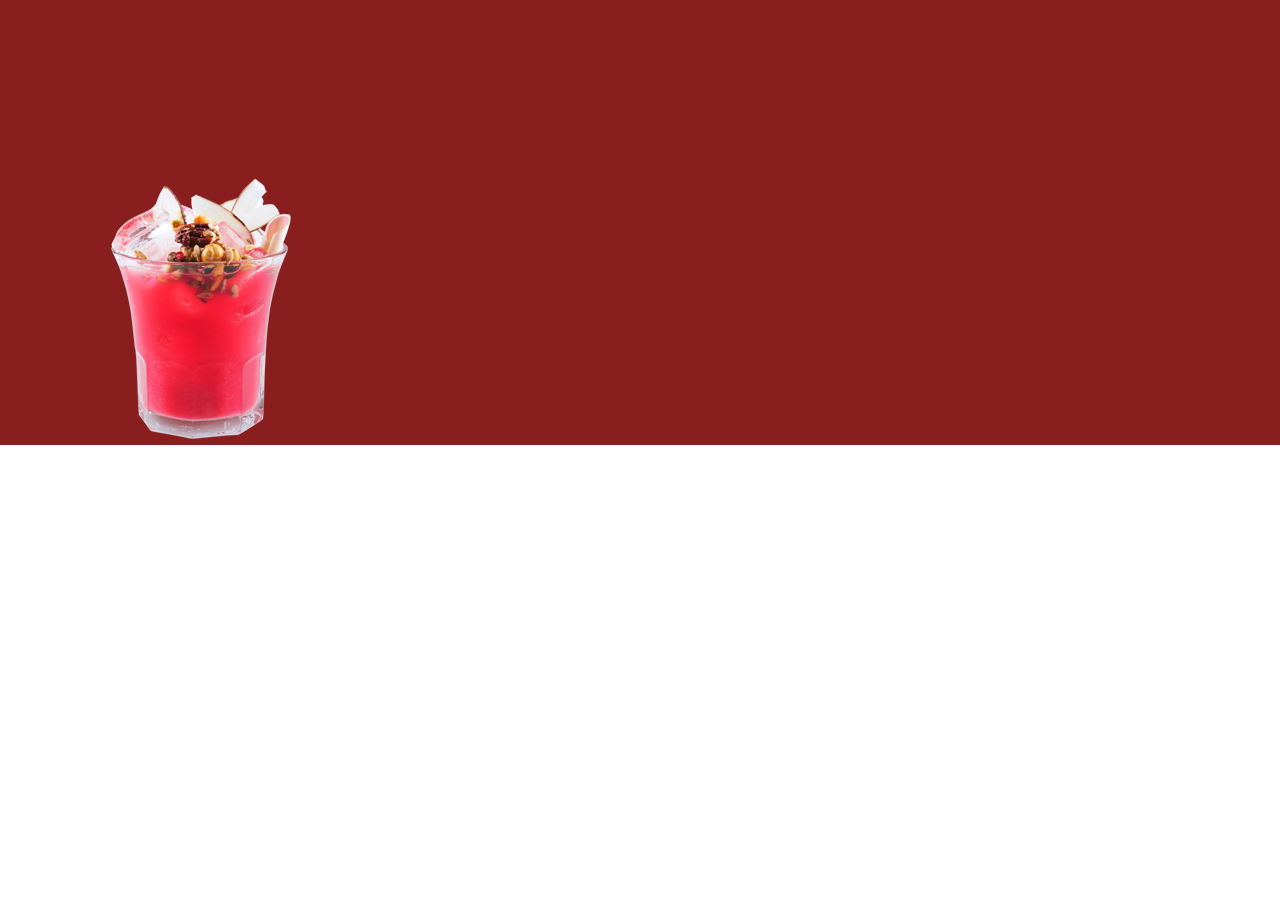
<file: index - Copy - Copy.html>
<!DOCTYPE html>
<html lang="ru">
<head>
	<meta charset="UTF-8">
	<title>Document</title>
	<link rel="stylesheet" href="libs/bootstrap_grid/bootstrap.min.css">
	<link rel="stylesheet" href="libs/animate/animate.css">
	<link rel="stylesheet" href="libs/Magnific-Popup/magnific-popup.css">
	<link rel="stylesheet" href="libs/owl/owl.carousel.css">
	<link rel='stylesheet' href='libs/font-awesome/css/font-awesome.min.css' />
	<link rel="stylesheet" href="css/style.css">
	<link rel="stylesheet" href="css/media.css">
</head>
<body>
	

	<section class="homesect s_dark sect-services" id='bar'>
		<div class="sect_content">
			<div class="container">
				<div class="row">
					
					
					<div class="col-md-3 col-sm-6">
						<div class="service-item">
							<a href='#' class="service-item-img">
								<img src="img/cocktails/6.png" alt="">
							</a>
							<div class='hidden'>
								<div class='port_descr'>
									<div class='modal-box-content'>
										<button class='mfp-close' type='button' title='Закрыть (Esc)'>×</button>
										<div class="modal-img"><img src="img/cocktails/6.png" alt=""></div>
										<h3>Whiskey Thai</h3>
										<h4>Required items:</h4>
										<ul>
											<li>Bourbon - 50 ml</li>
											<li>Sugar syrup - 15 ml</li>
											<li>Peach - 100 g</li>
											<li>Lime - 20 g</li>
											<li>Jalapeno - 3 g</li>
											<li>Lemon grass - 15 g</li>
											<li>Honey - 10 g</li>
											<li>Ginger root - 15 g</li>
											<li>Cardamom - 5 g</li>
											<li>Lavender extract - 15 ml</li>
											<li>Walnut - 6 g</li>
											<li>Ice in cubes - 360 g</li>
										</ul>
										<h4>Cooking method:</h4>
										<p>Fill the highball with ice cubes to the top. Pour lime juice 10 ml and gold rum 50 ml. Stake the cola to the top and gently stir with a cocktail spoon. Decorate with two circles of lime.</p>
									</div>
								</div>
							</div>
						</div>
					</div>
					




				</div>
			</div>
		</div>
	</section>



	<script src='libs/modernizr/modernizr.js'></script>
	<script src='libs/jquery/jquery-2.1.3.min.js'></script>
	<script src='libs/animate/animate-css.js'></script>
	<script src='libs/plugins-scroll/plugins-scroll.js'></script>
	<script src='libs/Magnific-Popup/jquery.magnific-popup.min.js'></script>
	<script src='libs/owl/owl.carousel.min.js'></script>
	<script src='libs/equalHeight/jquery.equalheights.min.js'></script>
	<script src='libs/waypoints/waypoints.min.js'></script>
	<script src='libs/drawsvg/drawfillsvg.min.js'></script>
	<script src='libs/scroll2id/PageScroll2id.min.js'></script>
	<script src='js/common.js'></script>
</body>
</html>
</file>
<file: css/media.css>
/*==========  Desktop First Method  ==========*/

/* Large Devices, Wide Screens */
@media only screen and (max-width : 1200px) {
	.main_mnu {
		display: none;
		float: right;
		min-width: 295px;
		text-align: right;
		background-color: #1c242c;
		top: 10px;
		border-bottom: #111821 4px solid;
		border-top: #232d38 4px solid;
		position: absolute;
		right: 15px;
		z-index: 2;
	}
	.main_mnu ul li {
		display: block;
		line-height: 0;
		padding: 0;
	}
	.main_mnu ul li a {
		display: block;
		line-height: 48px;
		padding: 0 20px;
		text-transform: uppercase;
		text-decoration: none !important;
		font-size: 0.9375em;
		border-bottom: 1px solid #222c36;
	}

	.main_mnu ul .active a,
	.main_mnu ul li a:hover {
		background-color: #273646;
	}

	.main_mnu ul .active a {
		font-family: 'RalewayBold';
	}
	.phone {
		padding-right: 52px;
	}
	.section_1 .sect_content .s1_bottom_triangle {
		-webkit-background-size: cover;
		background-size: cover;
	}


	.s3_img_wrap {
		margin-left: 82px;
	}


	.triangles_container .tc_item {
		margin-bottom: 15px;
	}

	.triangles_container .tc_item:first-child {
		margin-left: -40px;
	}



	.main_footer .main_mnu {
		position: relative;
		margin-right: -17px;
	}

	.main_footer {
		padding-bottom: 40px;
	}

	.main_footer.homesect {
		padding-top: 45px;
	}

}


/* Medium Devices, Desktops */
@media only screen and (max-width : 992px) {
	.main_head .header_wrap {
		margin-top: 0;
	}
	.main_head .header_wrap h1 {
		margin-top: 0;
	}
	.main_head .main_mnu {
		top: 50px;
	}
	.section_1 .info_item {
		margin: 15px 0 !important;
	}
	.s3_img_wrap {
		display: none;
	}
	.section_3 .info_item_wrap .info_item {
		margin: 0 !important;
	}
	.s3_img_wrapper {
		display: none;
	}
	.section_3 .sect_content {
		background-image: none;
		min-height: auto;
	}


	.s8_left .sect_head h2 {
		text-align: center;
	}
	.s8_left .sect_head h2:after {
		left: 50%;
		transform: translate(-50%, 0);
	}
	.s8_left .sect_head p {
		text-align: center;
	}
}


/* Small Devices, Tablets */
@media only screen and (max-width : 768px) {
	.section_1 .sect_content {
		background-position: bottom;
	}
	.info_item {
		min-width: 100%;
		margin-top: 20px;
		margin-bottom: 20px;
		border-bottom: 1px #d6dae0 solid;
	}
	.info_item h4 {
		margin-top: 20px;
	}
	.s1_bottom_rectangle .info_item {
		border-color: #546476;
	}
	.info_item_wrap:last-child .info_item {
		border-color: transparent;
	}
	.section_3 .info_item_wrap:last-child .info_item {
		border-color: transparent;
	}
	.info_item p {
		border: none;
	}
	.info_item:first-child {
		margin-top: 0;
	}
	.sect_content .info_item {
		height: auto !important;
	}
	.section_3 .sect_content .info_item {
		border-color: #546576;
	}
	.section_3 .sect_content {
		padding-top: 0;
	}
	.s_dark .sect_bottom {
		margin-top: 20px;
	}

	.s8_item {
		margin-bottom: 35px;
	}
}


/* Extra Small Devices, Phones */
@media only screen and (max-width : 480px) {
	.main_head .top_line {
		padding-top: 25px;
	}

	.phone_wrap .phone {
		font-size: 1.125em;
		text-align: center;
		line-height: 34px;
		padding-right: 50px;
	}
	.phone_wrap .toggle_mnu {
		line-height: 34px;
		margin-top: 15px;
	}
	.logo img {
		width: 70px;
	}
	.s2_item_wrap {
		padding: 0 10px;
		width: 140px;
	}

	.section_5 .triangles_container .tc_item {
		margin-left: 0;
	}

}


/* Custom, iPhone Retina */
@media only screen and (max-width : 320px) {
	/**/
}


/*==========  Mobile First Method  ==========*/

/* Custom, iPhone Retina */
@media only screen and (min-width : 320px) {
	/**/
}


/* Extra Small Devices, Phones */
@media only screen and (min-width : 480px) {
	/**/
}


/* Small Devices, Tablets */
@media only screen and (min-width : 768px) {
	/**/
}


/* Medium Devices, Desktops */
@media only screen and (min-width : 992px) {
	/**/
}


/* Large Devices, Wide Screens */
@media only screen and (min-width : 1200px) {
	.main_mnu {
		display: block !important;
	}
	.main_mnu a {
		outline: none;
	}
}
</file>
<file: css/style.css>
@import url(reset.css);
@import url(fonts.css);

body {
	font-size: 15px;
	min-width: 320px;
	position: relative;
	line-height: 1.375em;
	font-family: 'RalewayRegular', sans-serif;
	overflow-x: hidden;
	color: #333;
}

.hidden {
	display: none;
}

a, a:hover, a:focus, a:active {
	color: #f39f18;
	text-decoration: underline;
	outline: 0 none;
}

h1, h2, h3, h4, h5, h6 {
	font-family: 'PFCentroSlabProMedium', sans-serif;
	text-transform: uppercase;
	font-weight: normal;
	color: #2c3949;
	line-height: 1.375em;
}

h1 {
	font-size: 3.125em;
	margin-top: 110px;
	color: #fff;
	border-bottom: #f39f18 solid 8px;
	display: inline-block;
	padding-bottom: 8px;
	margin-bottom: 32px;
	text-transform: none;
	line-height: 1.125em;
}

h2 {
	font-size: 2em;
}

h3 {
	font-size: 1.6em;
}

b, strong {
	font-family: 'RalewayBold', sans-serif;
}



/*																												Формы																												*/
.forms {
	background: rgba(87, 12, 12, 0.8);
	padding: 35px 35px 30px;
	color: #97a4b2;
	font-size: 0.875em;
	border-bottom: solid 4px #510909;
}

.forms h4 {
	color: #fff;
	font-size: 2.0625em;
	text-transform: none;
}

.forms p {
	line-height: 1.4375em;
	margin-top: 10px;
	color: #e4e4e4;
}

.forms label {
	margin: 20px 0 15px;
	display: block;
}

.forms label span {
	letter-spacing: 1.5px;
	display: block;
	margin-bottom: 6px;
	color: #F3F3F3;
}

.forms input {
	display: block;
	width: 100%;
	border: none;
	box-shadow: 0 -3px #c01d1d;
	background-color: #3F0C0C;
	text-indent: 10px;
	padding: 10px 0;
	transition: all .5s ease;
	font-family: 'PFCentroSlabProMedium', sans-serif;
	font-size: 1.25em;
	color: #fff;
}

.forms input:focus {
	box-shadow: 0 -5px #f39f18;
	background-color: #3F0C0C;
	color: #fff;
}

.forms .buttons {
	margin-top: 15px;
}

.button_wrap {
	text-align: center;
}

.buttons {
	display: inline-block;
	border: none;
	background-color: #f39f18;
	color: #111;
	font-family: 'PFCentroSlabProBold', sans-serif;
	font-size: 1.375em;
	padding: 12px 30px;
	border-bottom: #b97200 3px solid;
	transition: all .25s ease;
	text-decoration: none;
	border-radius: 2px;
}

.buttons:hover {
	background-color: #ffb338;
	text-decoration: none;
	color: #111;
}

.buttons:active {
	background-color: #db8c0e;
	text-decoration: none;
	color: #111;
}

.buttons:focus {
	color: #111;
	text-decoration: none;
}
/*																												Формы																												*/


/*																												HEADER																												*/
.main_head {
	min-height: 620px;
	background: url(../img/4178415E1A.jpg) center;
	-webkit-background-size: cover;
	background-size: cover;
	position: relative;
	padding-bottom: 120px;
}

.main_head:before {
	content: '';
	width: 100%;
	height: 100%;
	position: absolute;
	top: 0;
	left: 0;
	background: #891E1E;
	opacity: .6;
}

/*																												Верхняя часть																												*/
.top_line {
	min-height: 140px;
	background: url(../img/top_gradient.png) repeat-x;
	padding-top: 45px;
}

/*																												Лого																												*/
.main_head .logo {
	outline: none;
}

.logo img {
	height: 100px;
	position: absolute;
	top: -25px;
	/*left: 50%;*/
	opacity: .95;
	outline: none;
}
/*																												Лого																												*/

/*																												Меню																												*/
.main_mnu {
	font-size: 1em;
}

.main_mnu li {
	display: inline-block;
	line-height: 48px;
	padding: 0 10px;
}

.main_mnu .active a,
.main_mnu a:hover {
	color: #f39f18;
	text-decoration: underline;
}

.main_mnu a {
	text-decoration: none;
	color: #fff;
	transition: all .5s ease;
}


/*																												Меню на малых устройствах																												*/
.toggle_mnu {
	display: block;
	width: 28px;
	height: 28px;
	margin: 22px auto 0;
}

.toggle_mnu span:after,
.toggle_mnu span:before {
	content: "";
	position: absolute;
	left: 0;
	top: -9px;
}
.toggle_mnu span:after{
	top: 9px;
}
.toggle_mnu span {
	position: relative;
	display: block;
}

.toggle_mnu span,
.toggle_mnu span:after,
.toggle_mnu span:before {
	width: 100%;
	height: 3px;
	background-color: #fff;
	transition: all 0.3s;
	backface-visibility: hidden;
	border-radius: 2px;
}

/* on activation */
.toggle_mnu.on span {
	background-color: transparent;
}
.toggle_mnu.on span:before {
	transform: rotate(45deg) translate(5px, 5px);
}
.toggle_mnu.on span:after {
	transform: rotate(-45deg) translate(7px, -8px);
}
.toggle_mnu.on + #menu {
	opacity: 1;
	visibility: visible;
}
/*																												Меню на малых устройствах																												*/
/*																												Меню																												*/

/*																												Телефон																												*/
.phone_wrap {
	position: relative;
}

.phone {
	font-family: 'RobotoBold', sans-serif;
	font-size: 1.25em;
	color: #fff;
	opacity: .9;
	line-height: 48px;
	text-align: right;
	white-space: nowrap;
}

.phone_wrap .toggle_mnu {
	display: block;
	float: right;
	position: absolute;
	right: 0;
	top: 0;
	text-align: center;
	line-height: 48px;
	outline: none;
}
/*																												Телефон																												*/
/*																												Верхняя часть																												*/




/*																												Содержимое шапки																												*/
.header_wrap {
	margin-top: 40px;
}

.header_wrap ul {
	margin-top: 10px;
}

.header_wrap .header_left p {
	font-family: 'RalewaySemiBold', sans-serif;
	font-size: 20px;
	position: relative;
	color: #fff;
}

.header_left {
	margin-bottom: 50px;
}
/*																												Содержимое шапки																												*/

/*																												Стрелка вниз																												*/
.arrow_wrap {
	text-align: center;
	position: relative;
	top: 50px;
}

.arrow_down {
	display: inline-block;
	width: 40px;
	height: 40px;
	background: url(../img/arrow_down.png) no-repeat;
	cursor: pointer;
	opacity: .7;
	transition: all .25s ease;
}

.arrow_down:hover {
	opacity: 1;
}
/*																												Стрелка вниз																												*/
/*																												HEADER																												*/



.homesect {
	padding-top: 65px;
	background-color: #e6ffa1;
	position: relative;
}

.homesect:before {
	content: '';
	height: 6px;
	width: 100%;
	position: absolute;
	top: -6px;
	background: url(../img/bah_1.png) repeat-x;
}

.homesect h2 {
	text-align: center;
	position: relative;
}

.homesect h2:after {
	position: absolute;
	content: '';
	height: 4px;
	width: 165px;
	background-color: #f39f18;
	display: block;
	left: 50%;
	transform: translate(-50%, 0);
	bottom: -30px;
	border-radius: 10em;
}

.homesect h3 {
	text-align: center;
	margin-top: 50px;
	animation-delay: .5s;
}

.homesect .sect_head p {
	margin-top: 60px;
	text-align: center;
	animation-delay: .3s;
}

.homesect p a {
	font-family: 'RalewayBold', sans-serif;
}

.homesect a:hover {
	text-decoration: none;
}

.homesect .sect_head {
	margin-bottom: 65px;
}

.homesect .sect_bottom {
	/*margin-top: 70px;*/
	background-color: #e5e5e5;
	padding: 50px 0;
	text-align: center;
}


.sect-teaser {
	padding: 60px 0;
}

.teaser-item {
	display: table-row;
	cursor: default;
}
.teaser-item > div {
	padding-bottom: 18px;
}
.teaser-item .teaser-count {
	display: table-cell;
	vertical-align: middle;
	transition: all .5s ease;
}
.teaser-item .teaser-count-wrapper
{
	width: 43px;
	height: 43px;
	position: relative;
}
.teaser-item .teaser-count-wrapper .fa
{
	font-size: 48px;
	color: #930000;
	transition: all .5s ease;
}
.teaser-item .teaser-count-wrapper .teaser-number{
	position: absolute;
	color: #fff;
	top: 14px;
	width: 100%;
	text-align: center;
	font-family: sans-serif;
	font-size: 19px;
	transition: all .5s ease;
}
.teaser-item .teaser-text{
	display: table-cell;
	color: #333;
	line-height: 20px;
	padding-left: 15px;
}


.teaser-item:hover .teaser-count {
	transform: translateY(-10px);
}
.teaser-item:hover .teaser-count-wrapper .fa {
	color: #f00;
}
.teaser-item:hover .teaser-text{
	text-decoration: underline;
}


.img_wrap img {
	width: 100%;
	max-height: 60px;
	max-width: 75px;
}


.s_dark {
	background-color: #891E1E;
}

.s_dark:before {
	background-image: url(../img/bah_2.png);
}

.s_dark .sect_head h2 {
	color: #fff;
}

.s_dark .sect_head p {
	color: #e5e5e5;
}

.s_dark .sect_bottom {
	background-color: #680a0a;
	margin-top: 60px;
}

.section_3 .sect_head {
	margin-bottom: 20px;
}

.section_3 .sect_content {
	min-height: 850px;
	position: relative;
	padding-top: 62px;
}

.s3_img_wrap {
	width: 130px;
	height: 130px;
	background-color: #f39f18;
	text-align: center;
	border-radius: 10em;
	margin: 35px 0 0 115px;
}

.s3_img_wrap img {
	width: 70px;
	margin-top: 29px;
}




.sect-services .col-md-3 {
		padding: 0;
}

.sect-services .service-item{
	transition: .5s all ease;
	text-align: center;
	/*background-color: #fff;*/
	height: 380px;
	position: relative;
}
.sect-services .service-item-img {
	display: block;
}
.sect-services .service-item-img {
	position: absolute;
	bottom: 0;
	left: 50%;
	transform: translateX(-50%);
}
.sect-services .service-item-img img {
	transition: all .5s ease;
}
.sect-services .service-item-img img:hover {
		z-index: 2;
		transform: scale(1.1);
	}
	.port_descr {
  background-color: #891E1E;
  color: #d2d2d2;
  text-align: center;
  border-radius: 10px;
  margin: auto;
  max-width: 600px;
  padding: 20px; }
  .port_descr p,
  .port_descr h3 {
    padding: 20px;
    padding-bottom: 0; }
  .port_descr h3 {
    margin-bottom: 0;
    text-align: center;
    text-transform: uppercase;
    /*text-wrap: 400px;*/
    margin-top: 20px;
     }
  .port_descr p {
    margin-top: 0;
    padding: 0; }
  .port_descr img {
    width: 100%;
    margin-top: 10px; }
    .port_descr h3, .port_descr h4 {
    	color: #fff;
    }
.port_descr h4 {
	font-size: 19px;
	text-decoration: underline;
	margin-top: 10px;
}
.modal-box-content {
  position: relative; }

.modal-img{
	display: inline-block;
	position: relative;
	overflow: hidden;
}

.modal-img img{
	margin-top: 0;
}




.s_gray {
	background-color: #e6ffa1;
}

.s_gray:before {
	background-image: url(../img/bah_3.png);
}

.s_gray .sect_bottom {
	background-color: #c8ef88;
}


.sect_pb {
	padding-bottom: 70px;
}

.cards {
	text-align: center;
	perspective: 600px;
}


.cards .card {
	width: 260px;
	display: inline-block;
	background-color: #891e1e;
	margin: 0 12px 30px;
	color: #97a4b2;
	font-size: .9375em;
	line-height: 1.3125em;
	padding: 54px 28px 48px;
	vertical-align: top;
	transition: all 1s ease;
	border-bottom: #540E0E  4px solid;
}

.cards .card:hover {
	border-color: #F39F18;
}

.cards .card:hover .card_icon {
	transform: scale(1.1);
}


.cards .card_off {
	transform: rotateY(100deg);
	opacity: 0;
}

.cards .card_on {
	opacity: 1;
}

.cards .card .card_icon {
	width: 120px;
	display: inline-block;
	height: 120px;
	background-color: #f39f18;
	border-radius: 10em;
	position: relative;
	transition: all .4s ease;
}

.cards .card .card_icon img {
	width: 75px;
	position: absolute;
	left: 50%;
	top: 50%;
	transform: translate(-50%, -50%);
}


.cards .card h4 {
	color: #e5e5e5;
	font-family: 'RalewayBold', sans-serif;
	font-size: 1.125em;
	margin: 30px 0 18px;
}

.cards .card p {
	height: 75px;
	color: #e0e0e0;
}

.cards .card p strong {
	color: #F39F18;
}






.triangles_container {
	color: #fff;
	font-family: 'PFCentroSlabProMedium', sans-serif;
	font-size: 1.1875em;
	margin: 20px 0 70px;
	text-align: center;
}

.triangles_container .tc_item {
	width: 290px;
	height: 128px;
	display: inline-block;
	position: relative;
	margin-left: -45px;
	vertical-align: top;
	transition: all .5s ease;
	cursor: default;
}

.triangles_container .tc_item:hover {
	transform: scale(1.08);
	z-index: 3;
}

.triangles_container .tc_item:hover path {
	fill-opacity: 0!important;
	stroke-opacity: 1!important;
}

.triangles_container svg {
	position: absolute;
	top: 0;
	left: 0;
	z-index: 0;
}

.triangles_container .tc_item .tc_content {
	position: relative;
	z-index: 1;
	margin-top: 43px;
	margin-left: 60px;
	text-align: left;
	padding-left: 40px;
	transition: all 1s ease;
	opacity: 0;
}

.triangles_container .tc_item .tc_content_on {
	opacity: 1;
}

.triangles_container .tc_item:first-child {
	margin-left: 0;
}

.triangles_container .tc_item:first-child .tc_content {
	margin-left: 50px;
}

.triangles_container .tc_item .tc_content span {
	font-size: 1.25em;
	margin-left: -22px;
	position: absolute;
}

.triangles_container .tc_item .tc_content img {
	height: 40px;
	float: left;
	margin-left: -40px;
	margin-right: 32px;
}







.teams {
	text-align: center;
	perspective: 600px;
}

.teams .team {
	width: 260px;
	display: inline-block;
	background-color: #c8ef88;
	margin: 0 12px 30px;
	color: #97a4b2;
	font-size: .9375em;
	line-height: 1.3125em;
	padding: 54px 28px 48px;
	vertical-align: top;
	transition: all 1s ease;
	border-bottom: #698c32 4px solid;
}

.teams .team_off {
	transform: rotateY(100deg);
	opacity: 0;
}

.teams .team_on {
	opacity: 1;
}

.teams .team .team_icon {
	width: 120px;
	display: inline-block;
	height: 120px;
	background-color: #f39f18;
	border-radius: 10em;
	position: relative;
	overflow: hidden;
	box-shadow: 0 0 0 5px #698c32;
	transition: all .4s ease;
}

.teams .team .team_icon img {
	width: 100%;
	position: absolute;
	left: 50%;
	top: 50%;
	transform: translate(-50%, -50%);
}

.teams .team:hover {
	border-color: #24E011;
}

.teams .team:hover .team_icon {
	transform: scale(1.1);
}


.teams .team h4 {
	color: #333;
	font-family: 'RalewayBold', sans-serif;
	font-size: 1.125em;
	margin: 35px 0 10px;
	text-transform: none;
}

.teams .team p {
	font-size: .9375em;
	color: #535353;
	/*height: 75px;*/
}

.teams .team .team_phone {
	margin-top: 20px;
	font-family: 'RobotoBold', sans-serif;
	color: #333;
	font-size: 1.125em;
}

.teams .team p strong {
	color: #F39F18;
}







.slider {
	margin-bottom: 50px;
}

.slider .slide {
	text-align: center;
	margin-bottom: 30px;
	position: relative;
}

.slider .owl-item .image_wrap {
	opacity: 0;
	transform: translate3d(100px, 0, 0);
	transition: all 1s ease;
	transition-delay: .1s;
}

.slider .owl-item .slide_descr,
.slider .owl-item h3 {
	opacity: 0;
	transform: translate3d(100px, 0, 0);
	transition: all 1s ease;
	transition-delay: .4s;
}

.slider .owl-item p {
	opacity: 0;
	transform: translate3d(100px, 0, 0);
	transition: all 1s ease;
	transition-delay: .8s;
	color: #e5e5e5;
}

.slider .active p {
	opacity: 1;
	transform: translate3d(0, 0, 0);
}

.slider .active .slide_descr,
.slider .active h3 {
	opacity: 1;
	transform: translate3d(0, 0, 0);
}

.slider .active .image_wrap {
	opacity: 1;
	transform: translate3d(0, 0, 0);
}

.slider .slide .image_wrap {
	width: 116px;
	height: 116px;
	display: inline-block;
	border-radius: 10em;
	overflow: hidden;
	box-shadow: 0 0 0 7px #F39F18;
	margin: 10px;
}

.slider .slide .image_wrap img {
	width: 100%;
}


.slider .slide h3 {
	text-transform: none;
	font-size: 1.5em;
	margin-top: 20px;
	color: #fff;
}

.slider .slide .slide_descr {
	margin: 10px 0 18px;
	font-size: .875em;
	color: #B3B3B3;
}

.slider .owl-controls {
	text-align: center;
}

.slider .owl-controls .owl-dot {
	width: 15px;
	height: 15px;
	margin: 0 3px;
	background-color: #ccc;
	display: inline-block;
	border-radius: 10em;
}

.slider .owl-controls .active {
	background-color: #F39F18;
}

.slider .owl-controls .owl-nav {
	position: absolute;
	top: 55px;
	width: 100%;
}

.slider .owl-controls .owl-nav > div {
	height: 29px;
	width: 16px;
	background: url(../img/slider_arrows.png);
	position: absolute;
	left: 20px;
	opacity: .5;
	transition: all .25s ease;
}

.slider .owl-controls .owl-nav > div:hover {
	opacity: 1;
}

.slider .owl-controls .owl-nav .owl-next {
	right: 20px;
	left: auto;
	background-position: -16px 0;
}





.homesect.section_8 {
	padding-top: 80px;
}

.s8_left .sect_head {
	margin-bottom: 50px;
}

.s8_left .sect_head h2 {
	margin-top: 0;
}

.s8_left .sect_head h2,
.s8_left .sect_head p {
	text-align: left;
}

.s8_left .sect_head h2:after {
	transform: none;
	left: 0;
}


.s8_items {
	margin-bottom: 20px;
}

.s8_items .s8_item {
	text-align: center;
	transition: all .5s ease;
	opacity: 0;
}

.s8_items .s8_item.on {
	opacity: 1;
	transform: translateY(0);
}

.s8_items .s8_item:hover {
	transform: translateY(-10px);
}

.s8_items .s8_item .image_wrap {
	height: 72px;
}

.s8_items .s8_item .image_wrap img {
	height: 72px;
}

.s8_items .s8_item p {
	font-family: 'RalewayBold', sans-serif;
	font-size: 13px;
	line-height: 1.1875em;
	margin-top: 18px;
}

.section_8 .forms {
	background-color: #c8ef88;
	border-color: #698C32;
}

.section_8 .forms h4 {
	color: #2c3949;
}

.section_8 .forms p {
	color: #5e6267;
}

.section_8 .forms input {
	background-color: #a5cc66;
	color: #333;
	box-shadow: 0 -3px #698C32;
}

.section_8 .forms input:focus {
	box-shadow: 0 -4px #f39f18;
}



.main_footer {
	padding-bottom: 60px;
}

.main_footer .logo {
	opacity: .85;
}

.main_footer .phone {
	opacity: .45;
}

.main_footer .main_mnu a {
	color: #c7c9cc;
}

.main_footer .main_mnu .active a,
.main_footer .main_mnu a:hover {
	color: #f39f18;
	text-decoration: underline;
}










.to_top {
	height: 36px;
	width: 100%;
	background: #680a0a url(../img/top.png) no-repeat center;
	cursor: pointer;
}





#callback {
	max-width: 340px;
	margin: auto;
	position: relative;
}

#callback h4 {
	line-height: 1.125em;
	margin-bottom: 18px;
}


.mfp-forms .forms {
	background-color: rgb(87, 12, 12);
	box-shadow: 0 0 18px rgba(0,0,0,.5),0 0 0 5px rgb(87, 12, 12);
	border: none;
	border-radius: 1px;
}
/* overlay at start */
.mfp-forms.mfp-bg {
	opacity: 0;
	transition: all 0.25s ease-out;
}
/* overlay animate in */
.mfp-forms.mfp-bg.mfp-ready {
	opacity: 0.8;
}
/* overlay animate out */
.mfp-forms.mfp-bg.mfp-removing {
	opacity: 0;
}

/* content at start */
.mfp-forms.mfp-wrap .mfp-content {
	opacity: 0;
	transition: all 0.25s ease-out;
}
/* content animate it */
.mfp-forms.mfp-wrap.mfp-ready .mfp-content {
	opacity: 1;
}
/* content animate out */
.mfp-forms.mfp-wrap.mfp-removing .mfp-content {
	opacity: 0;
}

.mfp-forms .mfp-close {
	color: #fff;
}


.section_8 .forms label span {
	color: #4E4E4E;
}



.section_8 p {
	margin-top: 10px !important; 
}

.section_8 h3 {
	margin-bottom: 60px !important;
}
</file>
